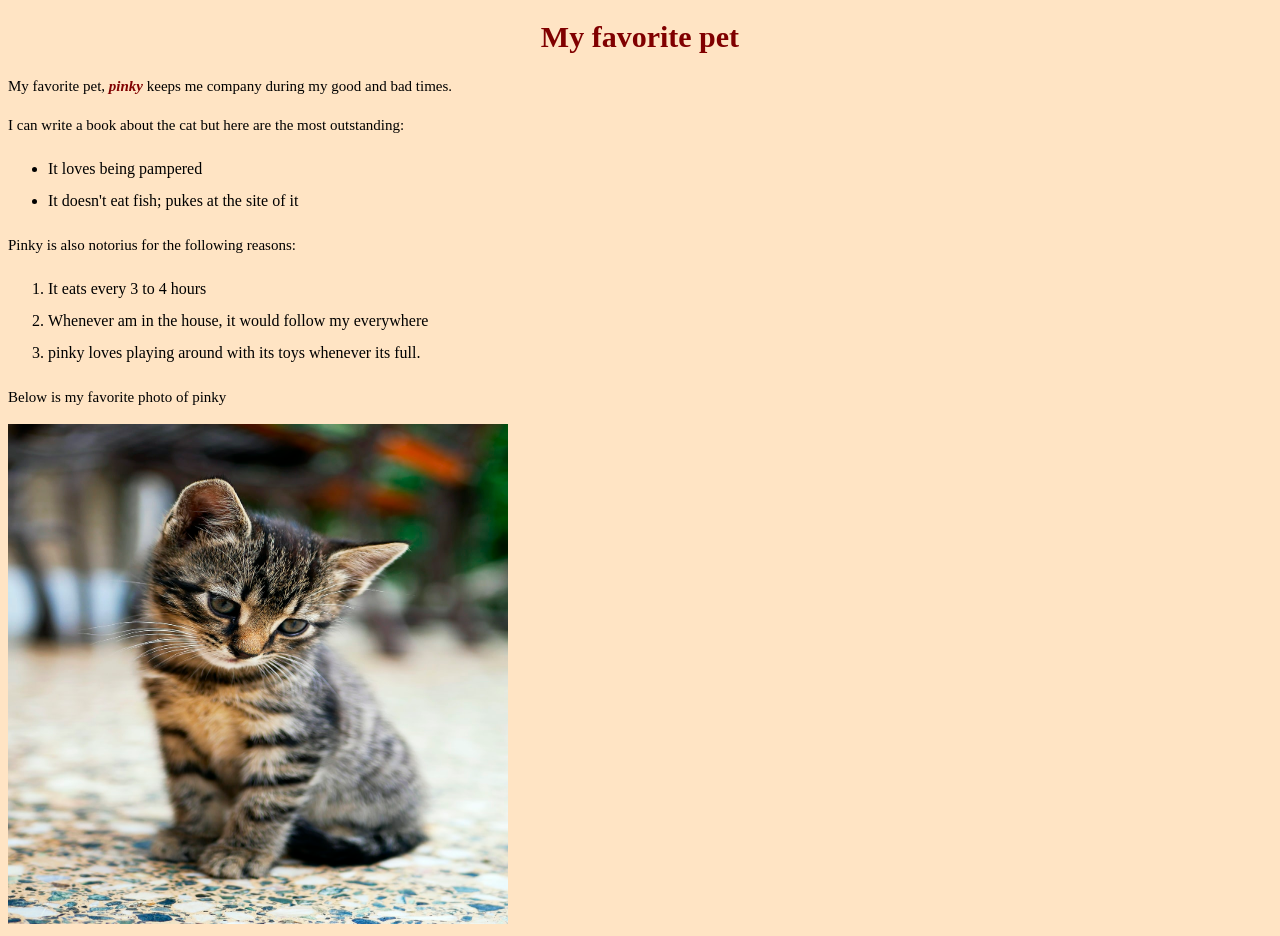
<file: index.html>
<!DOCTYPE html>
<html lang="en">
<head>
    <meta charset="UTF-8">
    <meta http-equiv="X-UA-Compatible" content="IE=edge">
    <meta name="viewport" content="width=device-width, initial-scale=1.0">

    <link rel="stylesheet" href="index.css">

    <title>My Favorite Pet</title>
</head>

<body>
    <h1>My favorite pet</h1>
    <p>My favorite pet, <em>pinky</em> keeps me company during my good and bad times.</p>
    <p>I can write a book about the cat but here are the most outstanding:</p>
    <ul>
        <li>It loves being pampered</li>
        <li>It doesn't eat fish; pukes at the site of it</li>
    
    </ul>
    <p>Pinky is also notorius for the following reasons:</p>
    <ol>
        <li>It eats every 3 to 4 hours</li> 
        <li>Whenever am in the house, it would follow my everywhere</li>
        <li>pinky loves playing around with its toys whenever its full.</li>
    </ol>
    <p>Below is my favorite photo of pinky</p>
    <img src="cat-p1.jpeg" alt="pinky the cat">
</body>
</html>
</file>
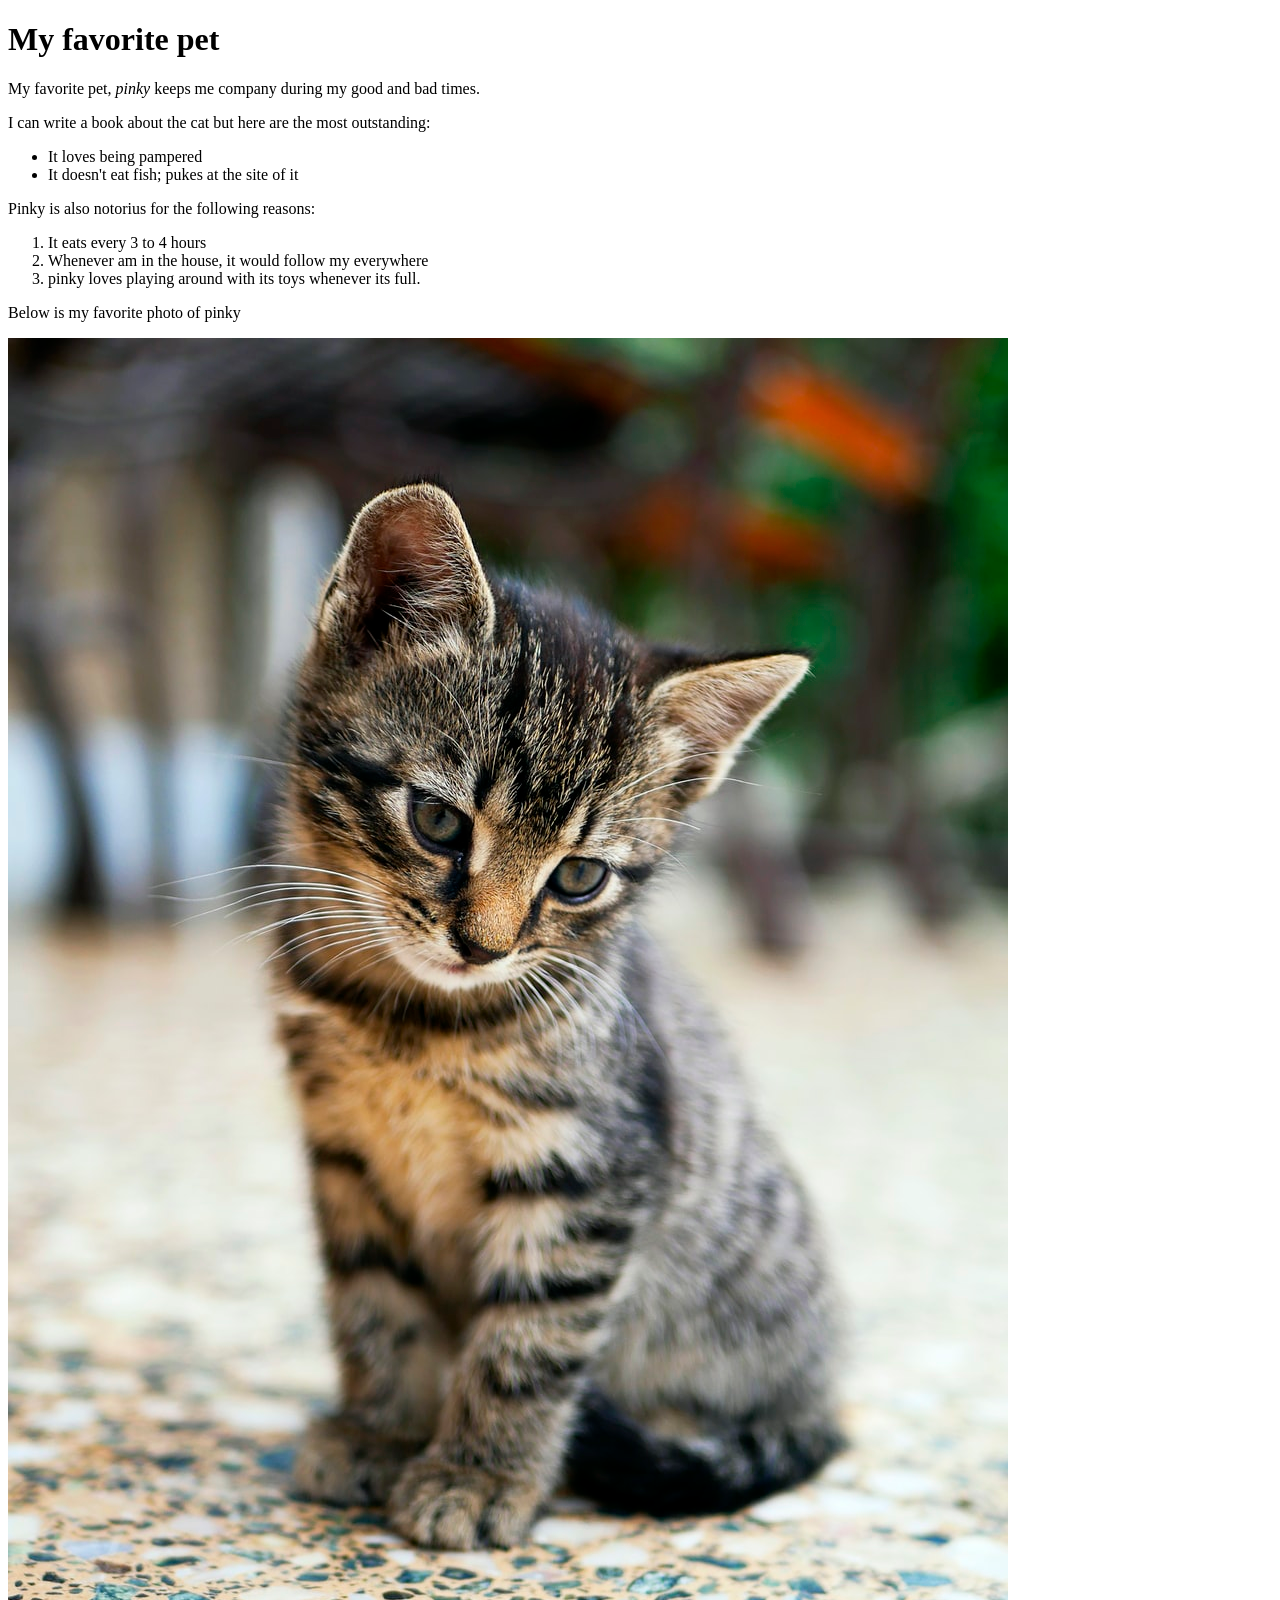
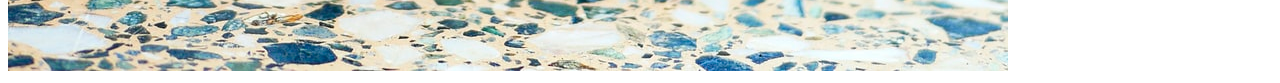
<file: favorite-pet.html>
<!DOCTYPE html>
<html lang="en">
<head>
    <meta charset="UTF-8">
    <meta http-equiv="X-UA-Compatible" content="IE=edge">
    <meta name="viewport" content="width=device-width, initial-scale=1.0">
    <title>My Favorite Pet</title>
</head>

<body>
    <h1>My favorite pet</h1>
    <p>My favorite pet, <em>pinky</em> keeps me company during my good and bad times.</p>
    <p>I can write a book about the cat but here are the most outstanding:</p>
    <ul>
        <li>It loves being pampered</li>
        <li>It doesn't eat fish; pukes at the site of it</li>
    
    </ul>
    <p>Pinky is also notorius for the following reasons:</p>
    <ol>
        <li>It eats every 3 to 4 hours</li> 
        <li>Whenever am in the house, it would follow my everywhere</li>
        <li>pinky loves playing around with its toys whenever its full.</li>
    </ol>
    <p>Below is my favorite photo of pinky</p>
    <img src="cat-p1.jpeg" alt="pinky the cat">
</body>
</html>
</file>
<file: index.css>
body{
    background-color: bisque;
}
h1{
    color: maroon;
    font-size: 30px;
    text-align: center;
}
p{
    color: black;
    font-size: 15px;
    line-height: 1.6;

}
em{
    color: maroon;
    font-weight: bold;
}
li{
    line-height: 2.0;
}
img{
    width: 500px;
    height: 500px;
}
</file>
